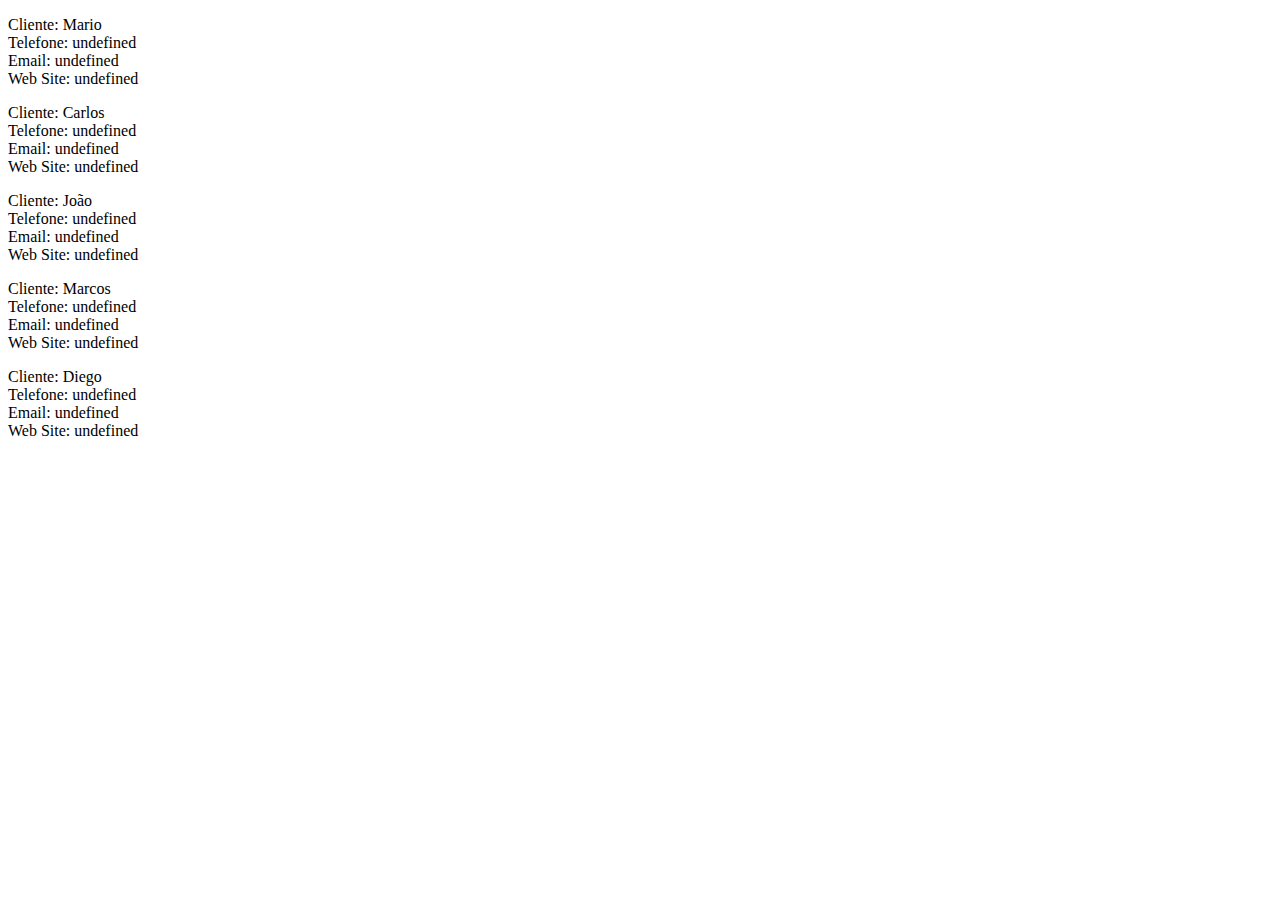
<file: BLOG/fakedb.html>
<!DOCTYPE html>
<html>

<head>
    <meta charset="utf-8">
    <script src="fakedb.js"></script>
    <script>
        var sHtml = '';
        function loadData() {
            db = dbfake.data;
            for (i = 0; i < db.length; i++) {
                sHtml += `<p>Cliente: ${db[i].nome} <br>
                        Telefone: ${db[i].telefone}<br>
                        Email: ${db[i].email}<br>
                        Web Site: ${db[i].website}</p>`;
            }
            document.getElementById('tela').innerHTML = sHtml;
        }

    </script>
</head>

<body onload="loadData()">
    <div id="tela"></div>
</body>

</html>
</file>
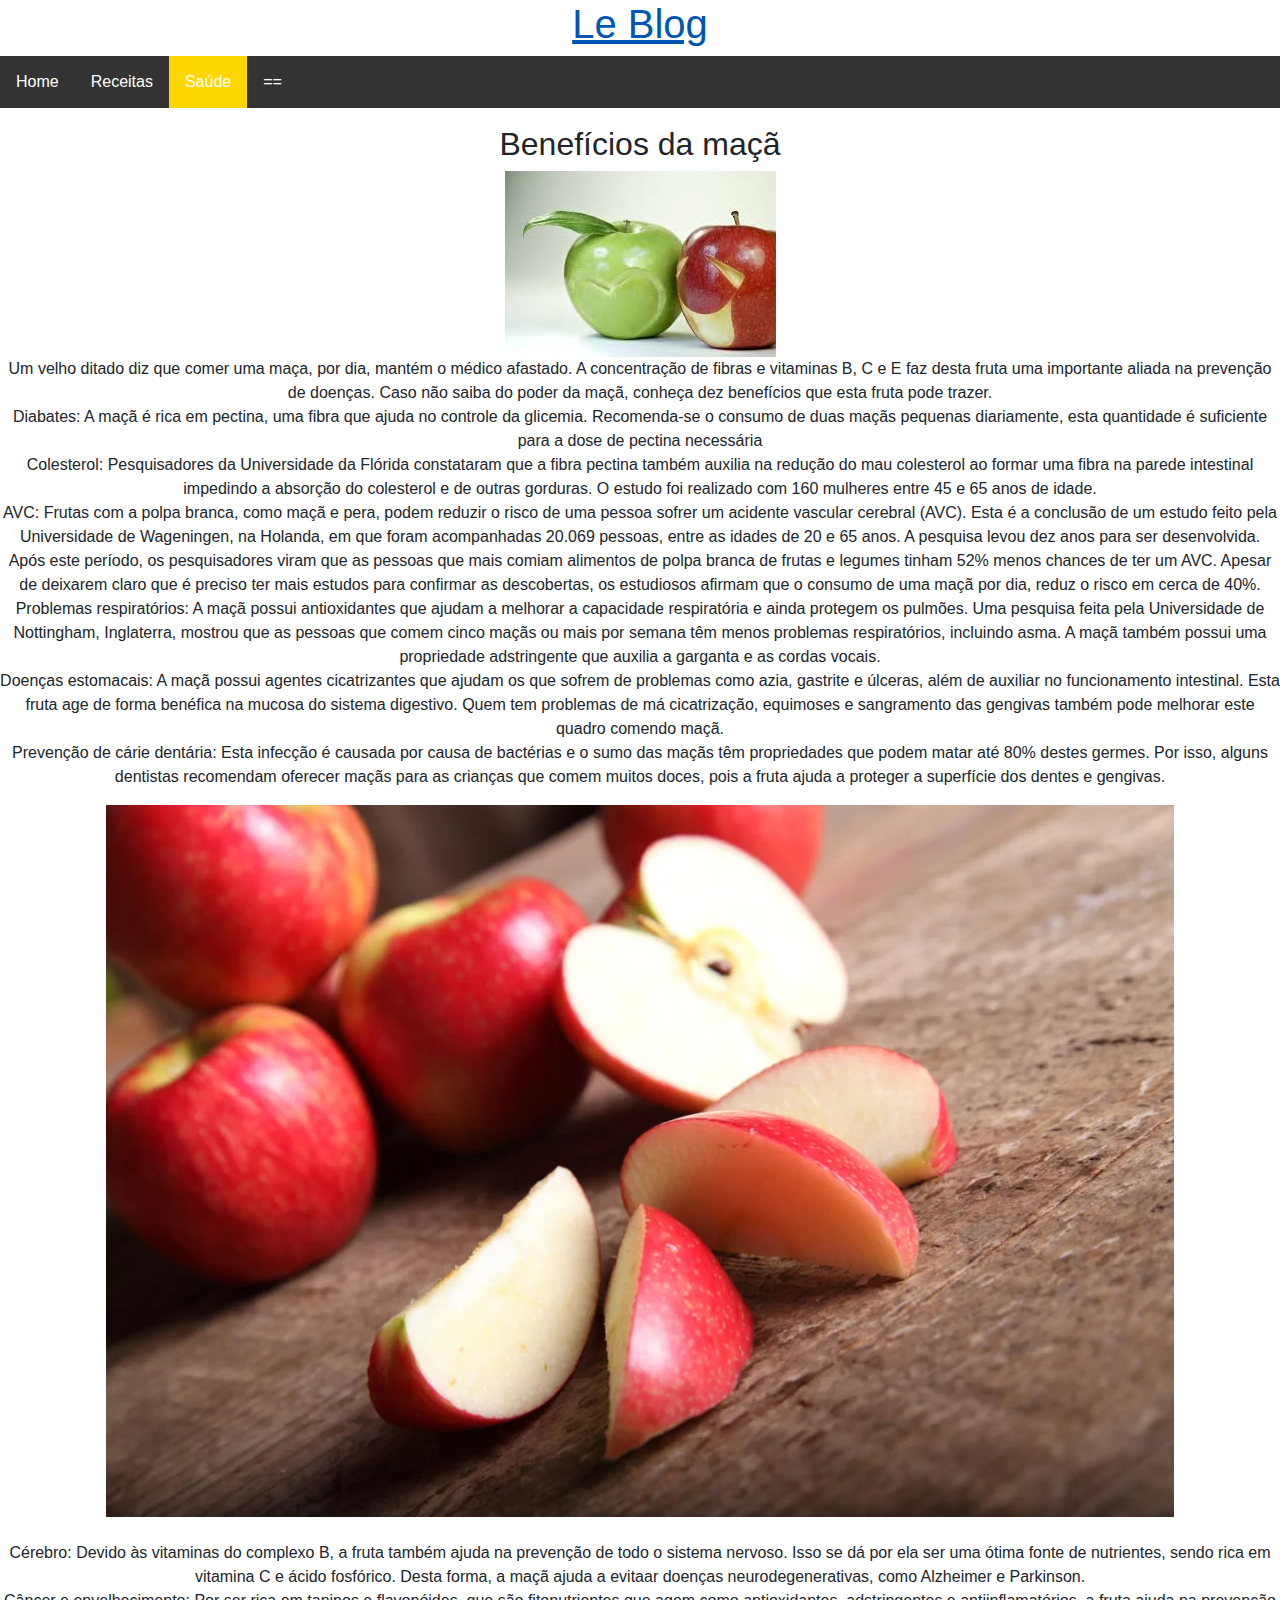
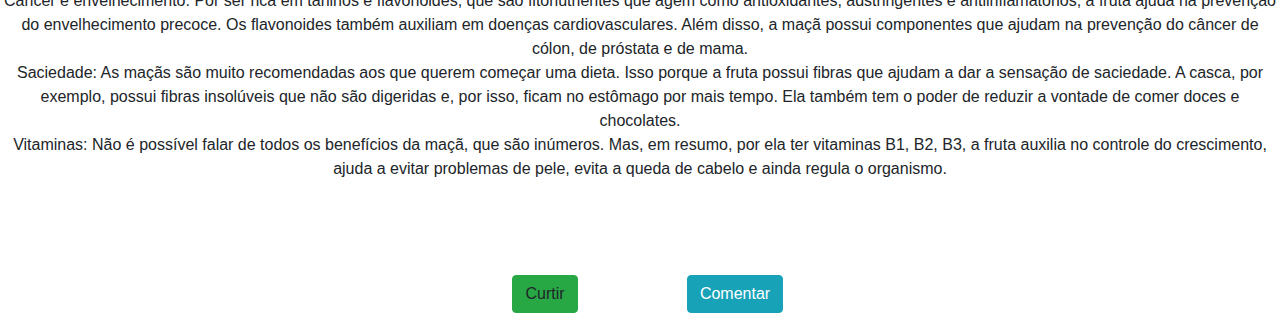
<file: BLOG/maca.html>
<html lang="en">
<head>
    <meta charset="UTF-8">
    <meta name="viewport" content="width=device-width, initial-scale=1.0">
    <meta http-equiv="X-UA-Compatible" content="ie=edge">
    <title>Le Blog/Saúde/Maçã</title>
    <link rel="stylesheet" href="style.css">
    <link rel="stylesheet" href="https://stackpath.bootstrapcdn.com/bootstrap/4.1.0/css/bootstrap.min.css">

</head>
<body>
    <header >
        <a href="index.html"><h1>Le Blog</h1></a>
        <ul>
            <li><a href="index.html">Home</a></li>
            <li><a href="Receita.html">Receitas</a></li>
            <li><a class="active" href="saude.html">Saúde</a></li>
            <li><a href="#">==</a></li>
        </ul>
    </header>
    <center><div class="row">
        <div class="col-sm-6"></div>
        <div class="col-sm-12">
            <h2>Benefícios da maçã</h2>
            <img src="img/maca.png" alt="">
            <p>             Um velho ditado diz que comer uma maça, por dia, mantém o médico afastado. A concentração de fibras e vitaminas B, C e E faz desta fruta uma importante aliada na prevenção de doenças. Caso não saiba do poder da maçã, conheça dez benefícios que esta fruta pode trazer.
                    <br>
                            Diabates: A maçã é rica em pectina, uma fibra que ajuda no controle da glicemia. Recomenda-se o consumo de duas maçãs pequenas diariamente, esta quantidade é suficiente para a dose de pectina necessária
                    <br>
                            Colesterol: Pesquisadores da Universidade da Flórida constataram que a fibra pectina também auxilia na redução do mau colesterol ao formar uma fibra na parede intestinal impedindo a absorção do colesterol e de outras gorduras. O estudo foi realizado com 160 mulheres entre 45 e 65 anos de idade.
                    <br>
                            AVC: Frutas com a polpa branca, como maçã e pera, podem reduzir o risco de uma pessoa sofrer um acidente vascular cerebral (AVC). Esta é a conclusão de um estudo feito pela Universidade de Wageningen, na Holanda, em que foram acompanhadas 20.069 pessoas, entre as idades de 20 e 65 anos. A pesquisa levou dez anos para ser desenvolvida. Após este período, os pesquisadores viram que as pessoas que mais comiam alimentos de polpa branca de frutas e legumes tinham 52% menos chances de ter um AVC. Apesar de deixarem claro que é preciso ter mais estudos para confirmar as descobertas, os estudiosos afirmam que o consumo de uma maçã por dia, reduz o risco em cerca de 40%.
                    <br>                    
                            Problemas respiratórios: A maçã possui antioxidantes que ajudam a melhorar a capacidade respiratória e ainda protegem os pulmões. Uma pesquisa feita pela Universidade de Nottingham, Inglaterra, mostrou que as pessoas que comem cinco maçãs ou mais por semana têm menos problemas respiratórios, incluindo asma. A maçã também possui uma propriedade adstringente que auxilia a garganta e as cordas vocais.
                    <br>                 
                            Doenças estomacais: A maçã possui agentes cicatrizantes que ajudam os que sofrem de problemas como azia, gastrite e úlceras, além de auxiliar no funcionamento intestinal. Esta fruta age de forma benéfica na mucosa do sistema digestivo. Quem tem problemas de má cicatrização, equimoses e sangramento das gengivas também pode melhorar este quadro comendo maçã.
                    <br>                    
                             Prevenção de cárie dentária: Esta infecção é causada por causa de bactérias e o sumo das maçãs têm propriedades que podem matar até 80% destes germes. Por isso, alguns dentistas recomendam oferecer maçãs para as crianças que comem muitos doces, pois a fruta ajuda a proteger a superfície dos dentes e gengivas.
                    <br>                   <center><img src="img/maca2.png" class="img-responsive"></center> <br>
                            Cérebro: Devido às vitaminas do complexo B, a fruta também ajuda na prevenção de todo o sistema nervoso. Isso se dá por ela ser uma ótima fonte de nutrientes, sendo rica em vitamina C e ácido fosfórico.  Desta forma, a maçã ajuda a evitaar doenças neurodegenerativas, como Alzheimer e Parkinson.
                    <br>                    
                            Câncer e envelhecimento: Por ser rica em taninos e flavonóides, que são fitonutrientes que agem como antioxidantes, adstringentes e antiinflamatórios, a fruta ajuda na prevenção do envelhecimento precoce. Os flavonoides também auxiliam em doenças cardiovasculares. Além disso, a maçã possui componentes que ajudam na prevenção do câncer de cólon, de próstata e de mama.
                    <br>                
                            Saciedade: As maçãs são muito recomendadas aos que querem começar uma dieta. Isso porque a fruta possui fibras que ajudam a dar a sensação de saciedade. A casca, por exemplo, possui fibras insolúveis que não são digeridas e, por isso, ficam no estômago por mais tempo. Ela também tem o poder de reduzir a vontade de comer doces e chocolates.
                    <br>                  
                             Vitaminas: Não é possível falar de todos os benefícios da maçã, que são inúmeros. Mas, em resumo, por ela ter vitaminas B1, B2, B3, a fruta auxilia no controle do crescimento, ajuda a evitar problemas de pele, evita a queda de cabelo e ainda regula o organismo.</p>
        </div>  </center>
        <div class="col-sm-6"></div>
    </div>
        
    <div class="container">
            <div class="row">
                <div id="msg" class="col-sm-10 offset-sm-1 ">
                    <!--<div class="alert alert-warning">Contato não encontrado.</div>-->
                </div>
            </div>

            <center><form id="form-contato">
				
                 <div class="form-group row">
                    <div class="col-sm-12"></div>
                 </div>

                    <div class="form-group row">
                            <div class="col-sm-4"></div>
                        <div class="col-sm-2">
                            <a class="btn btn-success"  type="button" onclick="funcao1()" value="Exibir Alert" >Curtir</a>
                        </div>

                        <div class="col-sm-2">
                             <a type="button"  class="btn btn-info" href="pg.html">Comentar</a>
                              <div class="col-sm-4"></div>
                        </div>
                    </div> 
    

</body>
</html>
</file>
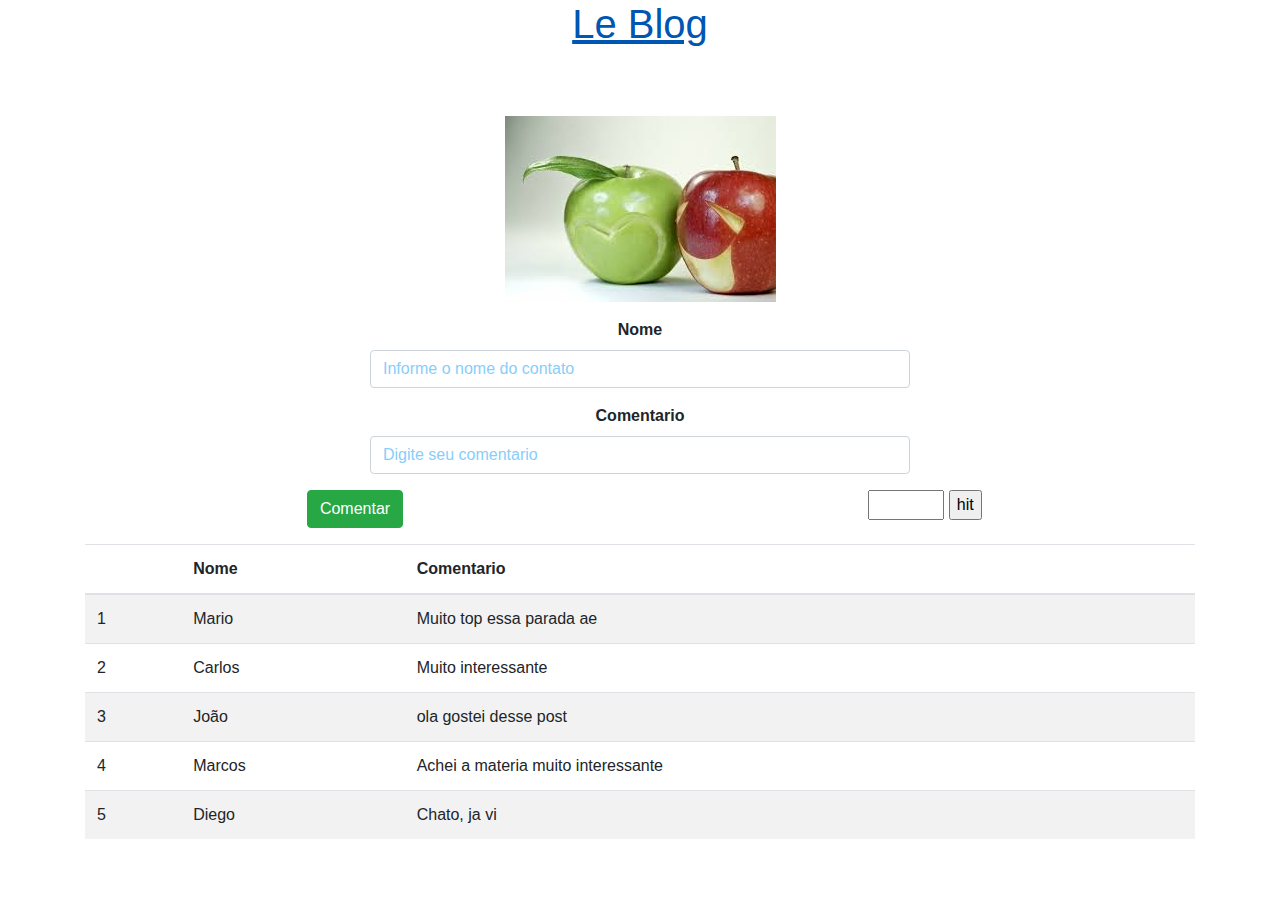
<file: BLOG/pg.html>
<!DOCTYPE html>
<html lang="pt">

<head>
    <meta charset="UTF-8">
    <meta name="viewport" content="width=device-width, initial-scale=1.0">
    <meta http-equiv="X-UA-Compatible" content="ie=edge">
    <title>Le Blog/Comentarios Benefícios da....</title>
    <link rel="stylesheet" href="https://stackpath.bootstrapcdn.com/bootstrap/4.1.0/css/bootstrap.min.css">
    <link rel="stylesheet" href="style.css">
</head>
<script language="JavaScript" type="text/javascript">

	var vCont = 0;
	function conta(){
	vCont = vCont + 1;
	document.getElementById('contador').value = vCont;
	}

</script>
<body onload="init()">
    <a href="index.html"><h1>Le Blog</h1></a>

    <div class="container">
        <div class="row">
            <div id="msg" class="col-sm-10 offset-sm-1 ">
                <!--<div class="alert alert-warning">Contato não encontrado.</div>-->
            </div>
        </div>

       <center> <form id="form-contato">
                <div class="form-group row">
                <div class="col-sm-12">
                        <img class="img-responsive" src="blog.png" alt="">

                </div>
            </div>

            <div class="form-group row">                   
                    <div class="col-sm-3">
                            
                    </div>
                            <div class="col-sm-6">
                                <label for="inputNome">Nome</label>
                                <input type="text" class="form-control" id="inputNome" required placeholder="Informe o nome do contato">
                            </div>
                <div class="col-sm-3">
                    
                </div>
                
            </div>
            <div class="form-group row">
                    <div class="col-sm-3">
                    
                        </div>
                <div class="col-sm-6">
                    <label for="inputcoment">Comentario</label>
                    <input type="text" class="form-control" id="inputcoment" required placeholder="Digite seu comentario">
                </div>
                <div class="col-sm-3">
                    
                    </div>
            </div>
            
            <div class="form-group row">
                <div class="col-sm-6">
                    <input type="button" class="btn btn-success" id="btnInsert" value="Comentar">                   
                    
                </div>
                <div class="col-sm-6">
                <input type="text" id="contador" name="isso"  size="5" />
		<input type="button" value="hit" onclick="conta();" />
            
    </div></div>
        </form></center>

        <div class="row">
            <div class="col-sm-12">
                <table id="grid-contatos" class="table table-striped">
                    <thead>
                        <tr>
                            <th scope="col"></th>
							
                            <th scope="col">Nome</th>
                            <th scope="col">Comentario</th>
                            
                        </tr>
                    </thead>
                    <tbody id="table-contatos">
                        <tr>
                            <td scope="row">1</td>
                            <td></td>
                            <td></td>
                            <td></td>
                            <td></td>
                        </tr>
                    </tbody>
                </table>
            </div>
        </div>
		
    </div>

    <script src="https://ajax.googleapis.com/ajax/libs/jquery/1.8.3/jquery.min.js"></script>
    <script src="fakedb.js"></script>
    <script>
        function exibeContatos() {
            // Remove todas as linhas do corpo da tabela
            $("#table-contatos").html("");

            // Popula a tabela com os registros do banco de dados
            for (i = 0; i < db.data.length; i++) {
                let contato = db.data[i];
                $("#table-contatos").append(`<tr><td scope="row">${contato.id}</td>><td>${contato.nome}</td><td>${contato.comentario}</td></tr>`);
            }
        }

        function init() {
            // Adiciona funções para tratar os eventos 
            $("#btnInsert").click(function () {
                // Verfica se o formulário está preenchido corretamente
                if (!$('#form-contato')[0].checkValidity()) {
                    displayMessage("Preencha o formulário corretamente.");
                    return;
                }

                // Obtem os valores dos campos do formulário
                let campoNome = $("#inputNome").val();
                let campoComent = $("#inputcoment").val();
               
                let contato = { nome: campoNome, comentario: campoComent };

                insertContato(contato);

                // Reexibe os contatos
                exibeContatos();

                // Limpa o formulario
                $("#form-contato")[0].reset();
            });

            // Intercepta o click do botão Alterar
            $("#btnUpdate").click(function () {
                // Obtem os valores dos campos do formulário
                let campoId = $("#inputId").val();
                if (campoId == "") {
                    displayMessage("Selecione um contato para ser alterado.");
                    return;
                }
                let campoNome = $("#inputNome").val();
                let campoComent = $("#inputcoment").val();
                let contato = { nome: campoNome, comentario: campoComent };

                updateContato(parseInt(campoId), contato);

                // Reexibe os contatos
                exibeContatos();

                // Limpa o formulario
                $("#form-contato")[0].reset();
            });

            // Intercepta o click do botão Excluir
            $("#btnDelete").click(function () {
                let campoId = $("#inputId").val();
                if (campoId == "") {
                    displayMessage("Selecione um contato a ser excluído.");
                    return;
                }
                deleteContato(parseInt(campoId));

                // Reexibe os contatos
                exibeContatos();

                // Limpa o formulario
                $("#form-contato")[0].reset();
            });

            // Intercepta o click do botão Listar Contatos
            $("#btnClear").click(function () {
                $("#form-contato")[0].reset();
            });

            // Oculta a mensagem de aviso após alguns segundos
            $('#msg').bind("DOMSubtreeModified", function () {
                window.setTimeout(function () {
                    $(".alert").fadeTo(500, 0).slideUp(500, function () {
                        $(this).remove();
                    });
                }, 5000);
            });

            // Preenche o formulário quando o usuario clicar em uma linha da tabela 
            $("#grid-contatos").on("click", "tr", function (e) {
                let linhaContato = this;
                $("#inputId").val(linhaContato.childNodes[0].firstChild.nodeValue);
                $("#inputNome").val(linhaContato.childNodes[1].firstChild.nodeValue);
                $("#inputComent").val(linhaContato.childNodes[2].firstChild.nodeValue);
                
            });

            exibeContatos();
        }
    </script>
</body>

</html>
</file>
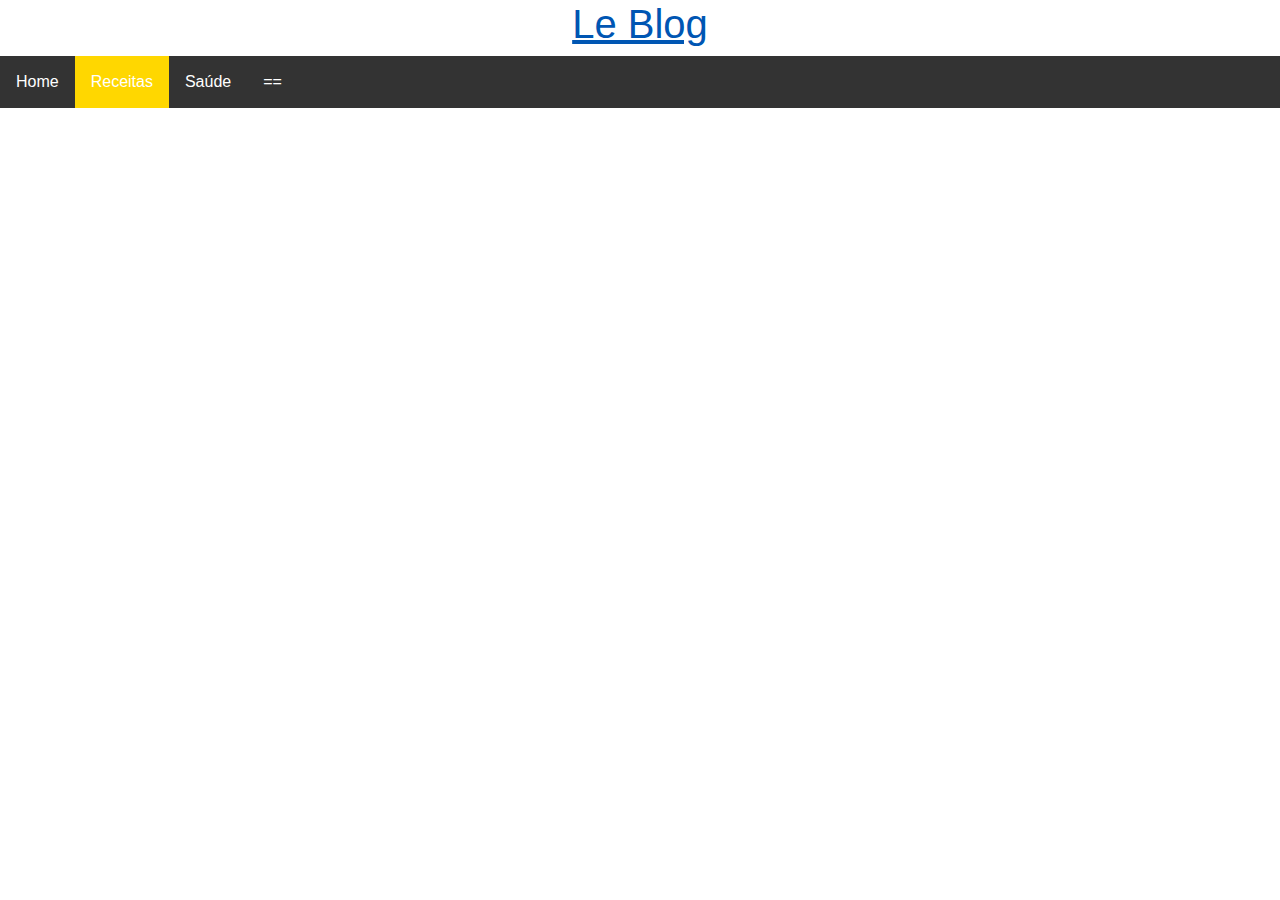
<file: BLOG/Receita.html>
<html lang="pt">
<head>
    <meta charset="UTF-8">
    <meta name="viewport" content="width=device-width, initial-scale=1.0">
    <meta http-equiv="X-UA-Compatible" content="ie=edge">
    <title>Le Blog/Receitas</title>
    <link rel="stylesheet" href="https://stackpath.bootstrapcdn.com/bootstrap/4.1.0/css/bootstrap.min.css">
    <link rel="stylesheet" href="style.css">
</head>
<body>
    <a href="index.html"><h1>Le Blog</h1></a>
    <ul>
        <li><a href="index.html">Home</a></li>
        <li><a class="active" href="Receita.html">Receitas</a></li>
        <li><a href="Saude.html">Saúde</a></li>
        <li><a href="#">==</a></li>
      </ul>
</body>
<body>
    
    
</body>
</html>
</file>
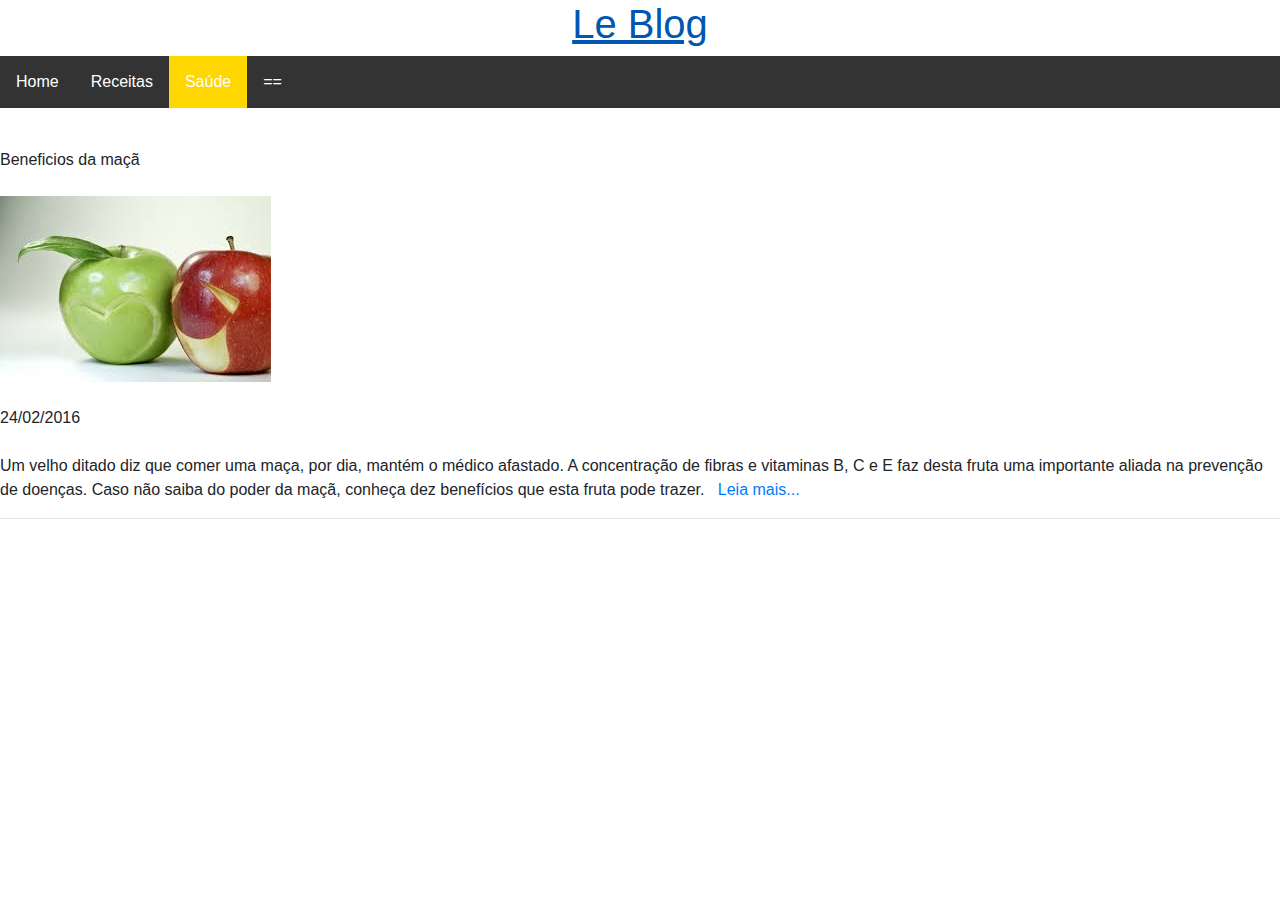
<file: BLOG/saude.html>
<html lang="en">
<head>
    <meta charset="UTF-8">
    <meta name="viewport" content="width=device-width, initial-scale=1.0">
    <meta http-equiv="X-UA-Compatible" content="ie=edge">
    <title>Le Blog/Saúde</title>
    <link rel="stylesheet" href="style.css">
    <link rel="stylesheet" href="https://stackpath.bootstrapcdn.com/bootstrap/4.1.0/css/bootstrap.min.css">
    <script src="noticia.js"></script>
</head>
<body>
        <header >
                <a href="index.html"><h1>Le Blog</h1></a>
                <ul>
                    <li><a href="index.html">Home</a></li>
                    <li><a href="Receita.html">Receitas</a></li>
                    <li><a class="active" href="saude.html">Saúde</a></li>
                    <li><a href="#">==</a></li>
                </ul>
            </header>

            <div id="lista-noticia"></div>

            <center><script>
                    var notic = '';
                    for (i = 0; i < db.dados.length; i++) {
                      notic = `<p><br> ${db.dados[0].titulo} <br><br> <img src="${db.dados[0].imagem}"> <br> <br> ${db.dados[0].data} <br><br> ${db.dados[0].descricao}  &nbsp; <a href="maca.html" target="_blank" class="leia-mais">Leia mais...</a> <br></p><hr>`;
                    }
                    document.getElementById('lista-noticia').innerHTML = notic;
                  </script> </center>
</body>
</html>
</file>
<file: BLOG/style.css>
label {
    font-weight: bolder;
}
::placeholder {
    color: lightskyblue !important;
    opacity: 3;
}
::-webkit-input-placeholder { /* WebKit, Blink, Edge */
    color:  lightskyblue !important;
}
:-moz-placeholder { /* Mozilla Firefox 4 to 18 */
    color:  lightskyblue !important;
    opacity:  3;
 }
 h1 {
     text-align: center;
 }
 #msg {
     height: 60px;
 }
 #grid-contatos tbody {
     cursor: pointer;
 }

/* CSS MENU */

 ul {
    list-style-type: none;
    margin: 0;
    padding: 0;
    overflow: hidden;
    background-color: #333;
  }
  
  li {
    float: left;
  }
  
  li a {
    display: block;
    color: white;
    text-align: center;
    padding: 14px 16px;
    text-decoration: none;
  }
  
  /* Change the link color to #111 (black) on hover */
  li a:hover {
    background-color:gold;
  }

.active {
    background-color: gold;
}

p {
    font-size: 100%;
}
</file>
